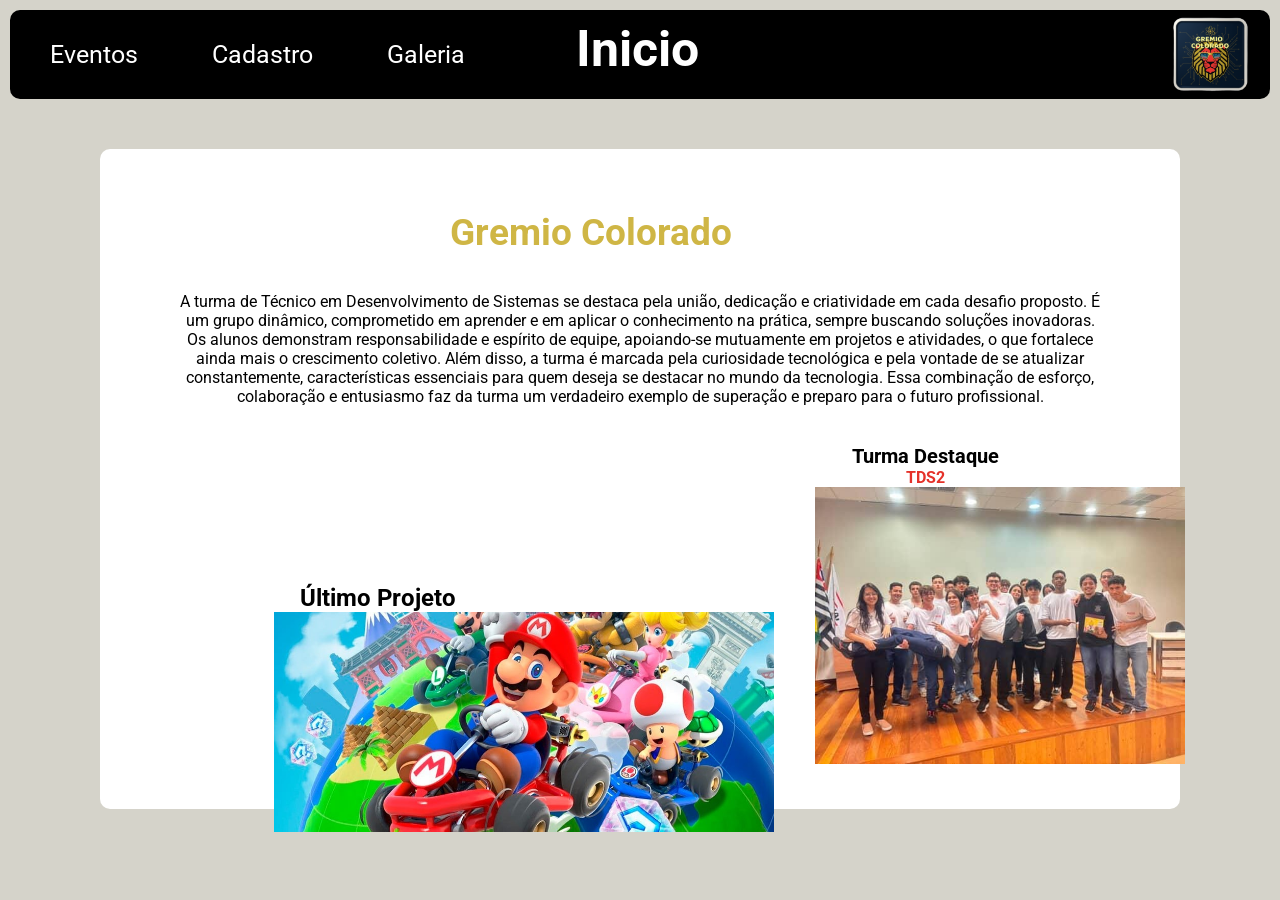
<file: index.html>
<!DOCTYPE html>
<html lang="pt-br">

<head>
    <meta charset="UTF-8">
    <meta name="viewport" content="width=device-width, initial-scale=1.0">
    <title>Grêmio Colorado</title>
    <link rel="stylesheet" href="_css/styleIndex.css">
</head>

<body>


    <ul>
        <li class="agenda"><a href="page_eventos.html">Eventos</a></li>
        <li class="cadastro"><a href="page_cadastros.php">Cadastro</a></li>
        <li class="galeria"><a href="page_galeria.html">Galeria</a></li>
        <li>
            <h1>Inicio</h1>
        </li>
        <img class="img-logo" src="_imagens/logo.png" alt="logo-app">
    </ul>



    <!-- AREA 2 foto e informacoes da turma destaque -->
    <div class="area2">

        <!-- TITULO GREMIO COLORADO -->
        <h2 class="gremio">Gremio Colorado</h2><br><br>

       <!-- PARAGRAFO -->
        <p id="parag">A turma de Técnico em Desenvolvimento de Sistemas se destaca pela união, dedicação e criatividade em cada desafio proposto. É um grupo dinâmico, comprometido em aprender e em aplicar o conhecimento na prática, sempre buscando soluções inovadoras. Os alunos demonstram responsabilidade e espírito de equipe, apoiando-se mutuamente em projetos e atividades, o que fortalece ainda mais o crescimento coletivo. Além disso, a turma é marcada pela curiosidade tecnológica e pela vontade de se atualizar constantemente, características essenciais para quem deseja se destacar no mundo da tecnologia. Essa combinação de esforço, colaboração e entusiasmo faz da turma um verdadeiro exemplo de superação e preparo para o futuro profissional. </p>
          
        <!-- TURMA DESTAQUE -->
        <br><br><h2 id="destaq"> Turma Destaque</h2>
        <h2 id="turma"> TDS2</h2>

        <!-- IMAGEM DA TURMA DESTAQUE -->
        <img src="_imagens/imagem8.jpeg"
            width="370px" class="img">
 

        <!-- AREA 3 PROJETO REFERENCIA-->
        <div class="po">
            <h2 id="ulti">Último Projeto</h2>
            </div>

            <!-- BOTAO PROJETO -->
            <button id="proj"> <a href="jogo.html">Clique Aqui</a></button>
         
         <!-- ULTIMO TRABALHO -->
         <img src="_imagens/495568.jpg"
         width="500px" class="projj">   
        

    </div>
    
</body>

</html>
</file>
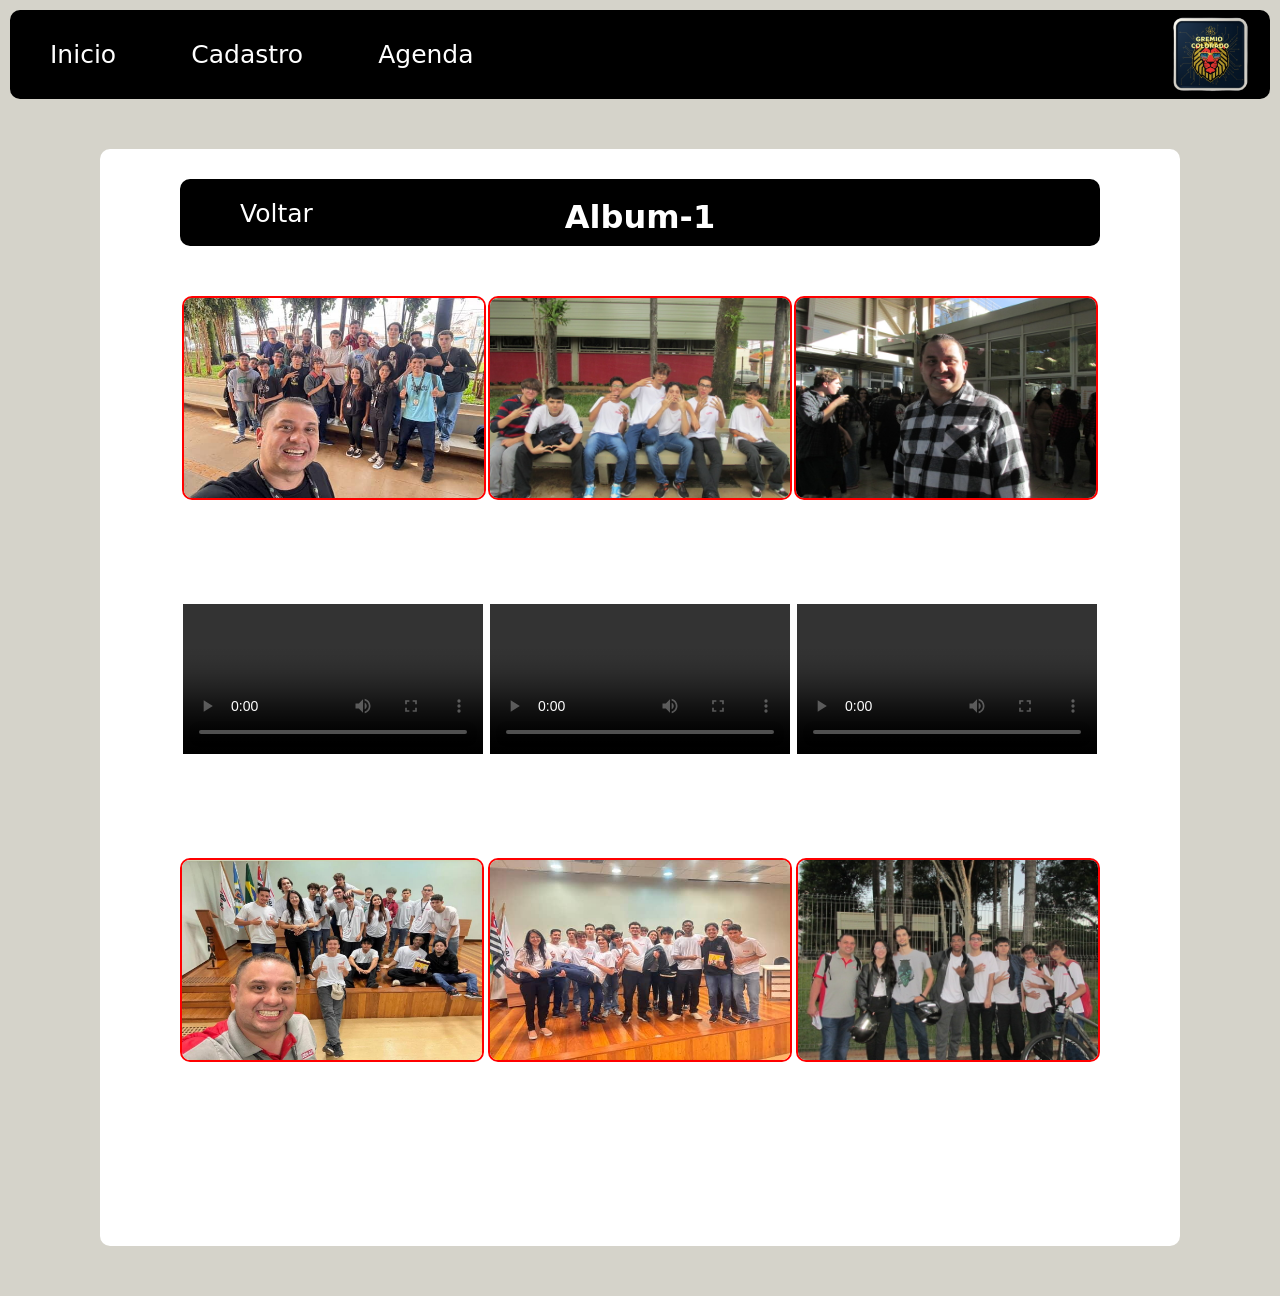
<file: page_album1.html>
<!DOCTYPE html>
<html lang="pt-br">

<head>
    <meta charset="UTF-8">
    <meta name="viewport" content="width=device-width, initial-scale=1.0">
    <link rel="stylesheet" href="_css/style_pageAlbum1.css">
    <title>Álbuns</title>
</head>

<body>
    <ul class="navbar">
        <li class="inicio"><a href="index.html">Inicio</a></li>
        <li class="cadastro"><a href="page_cadastros.php">Cadastro</a></li>
        <li class="agenda"><a href="page_eventos.html">Agenda</a></li>
        <img class="img-logo" src="_imagens/logo.png" alt="logo-app">
    </ul>

    <div class="container">
        <ul class="menu">
            <li><a href="page_galeria.html">Voltar</a></li>
            <h1>Album-1</h1>
        </ul>
        <div class="area-imagens">
            <div class="area-img1">
                <img src="_imagens/imagem1.jpg" alt="imagem1">
            </div>

            <div class="area-img2">
                <img src="_imagens/imagem2.jpg" alt="imagem2">
            </div>

            <div class="area-img3">
                <img src="_imagens/imagem3.jpg" alt="imagem3">
            </div>
        </div>

       <div class="area-videos">
            <div class="area-video1">
                <video width="300" controls="controls">
                    <source src="_media/video1.mp4" type="video/mp4">
                </video>
            </div>

            <div class="area-video2">
                <video width="300" controls="controls">
                    <source src="_media/video2.mp4" type="video/mp4">
                </video>
            </div>

            <div class="area-video3">
                <video width="300" controls="controls">
                    <source src="_media/video3.mp4" type="video/mp4">
                </video>
            </div>
        </div>

        <div class="area-imagens3">
            <div class="area-img1">
                <img src="_imagens/imagem7.jpeg" alt="imagem1">
            </div>

            <div class="area-img2">
                <img src="_imagens/imagem8.jpeg" alt="imagem2">
            </div>

            <div class="area-img3">
                <img src="_imagens/imagem9.jpeg" alt="imagem3">
            </div>
        </div>
    </div>
</body>

</html>
</file>
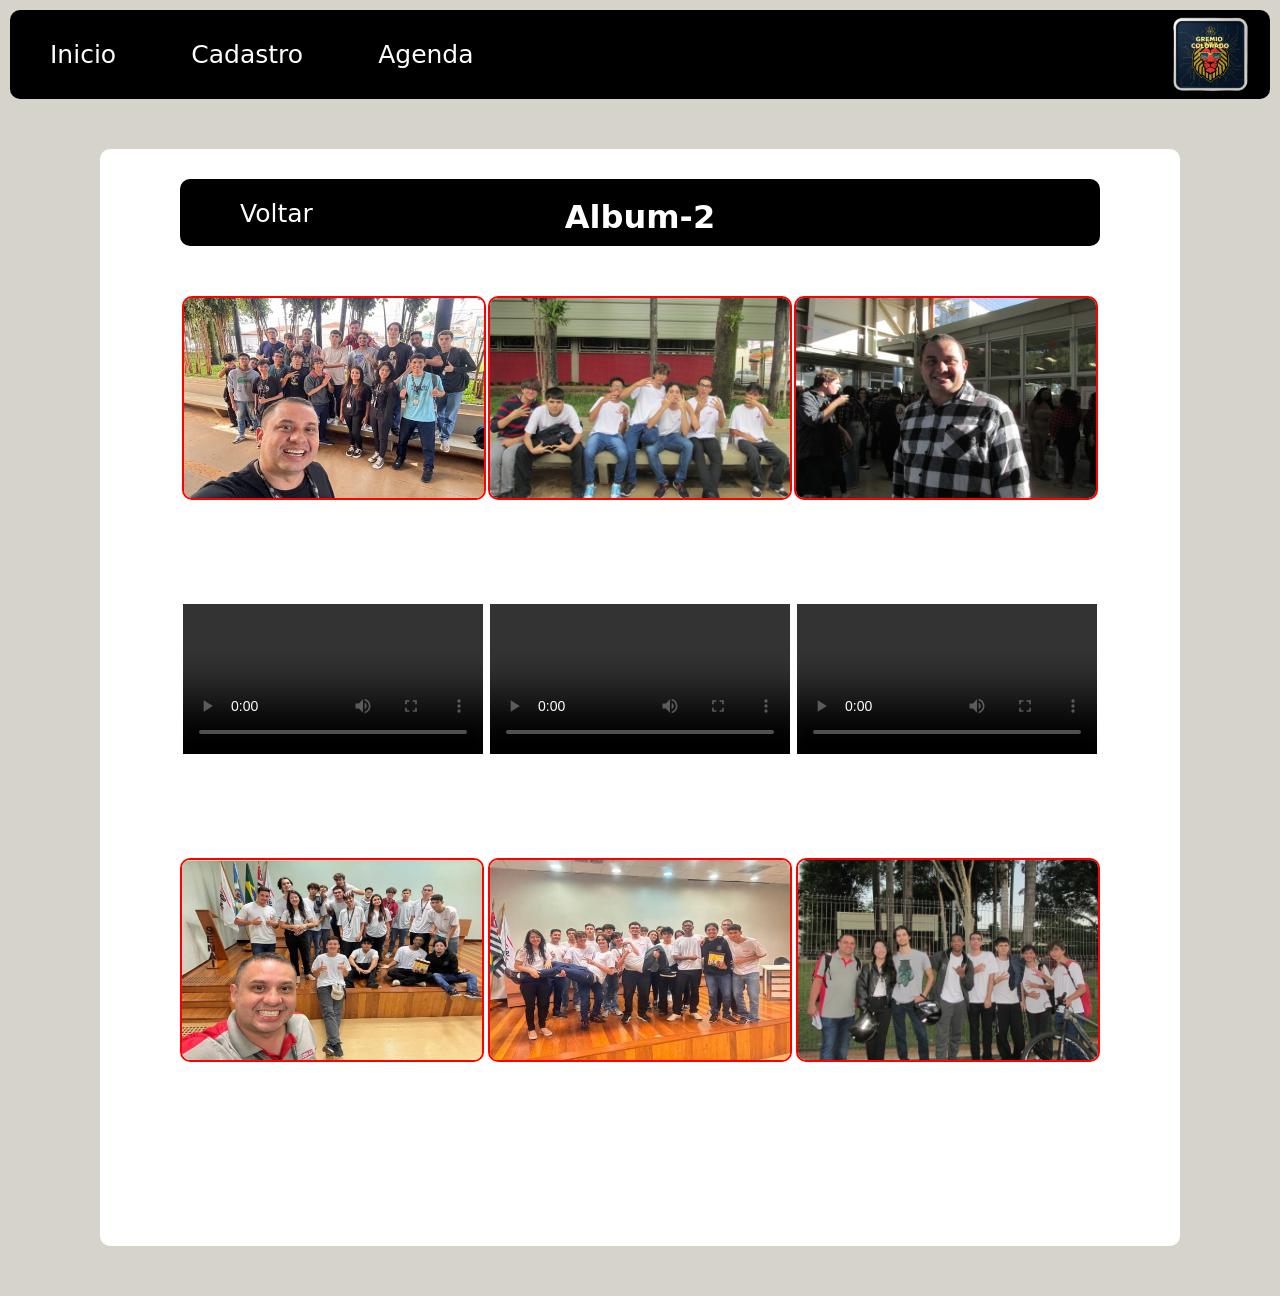
<file: page_album2.html>
<!DOCTYPE html>
<html lang="pt-br">

<head>
    <meta charset="UTF-8">
    <meta name="viewport" content="width=device-width, initial-scale=1.0">
    <link rel="stylesheet" href="_css/style_pageAlbum2.css">
    <title>Álbuns</title>
</head>

<body>
    <ul class="navbar">
        <li class="inicio"><a href="index.html">Inicio</a></li>
        <li class="cadastro"><a href="page_cadastros.php">Cadastro</a></li>
        <li class="agenda"><a href="page_eventos.html">Agenda</a></li>
        <img class="img-logo" src="_imagens/logo.png" alt="logo-app">
    </ul>

    <div class="container">
        <ul class="menu">
            <li><a href="page_galeria.html">Voltar</a></li>
            <h1>Album-2</h1>
        </ul>
        <div class="area-imagens">
            <div class="area-img1">
                <img src="_imagens/imagem1.jpg" alt="imagem1">
            </div>

            <div class="area-img2">
                <img src="_imagens/imagem2.jpg" alt="imagem2">
            </div>

            <div class="area-img3">
                <img src="_imagens/imagem3.jpg" alt="imagem3">
            </div>
        </div>

        <div class="area-videos">
            <div class="area-video1">
                <video width="300" controls="controls">
                    <source src="_media/video1.mp4" type="video/mp4">
                </video>
            </div>

            <div class="area-video2">
                <video width="300" controls="controls">
                    <source src="_media/video2.mp4" type="video/mp4">
                </video>
            </div>

            <div class="area-video3">
                <video width="300" controls="controls">
                    <source src="_media/video3.mp4" type="video/mp4">
                </video>
            </div>
        </div>

        <div class="area-imagens3">
            <div class="area-img1">
                <img src="_imagens/imagem7.jpeg" alt="imagem1">
            </div>

            <div class="area-img2">
                <img src="_imagens/imagem8.jpeg" alt="imagem2">
            </div>

            <div class="area-img3">
                <img src="_imagens/imagem9.jpeg" alt="imagem3">
            </div>
        </div>
    </div>
</body>

</html>
</file>
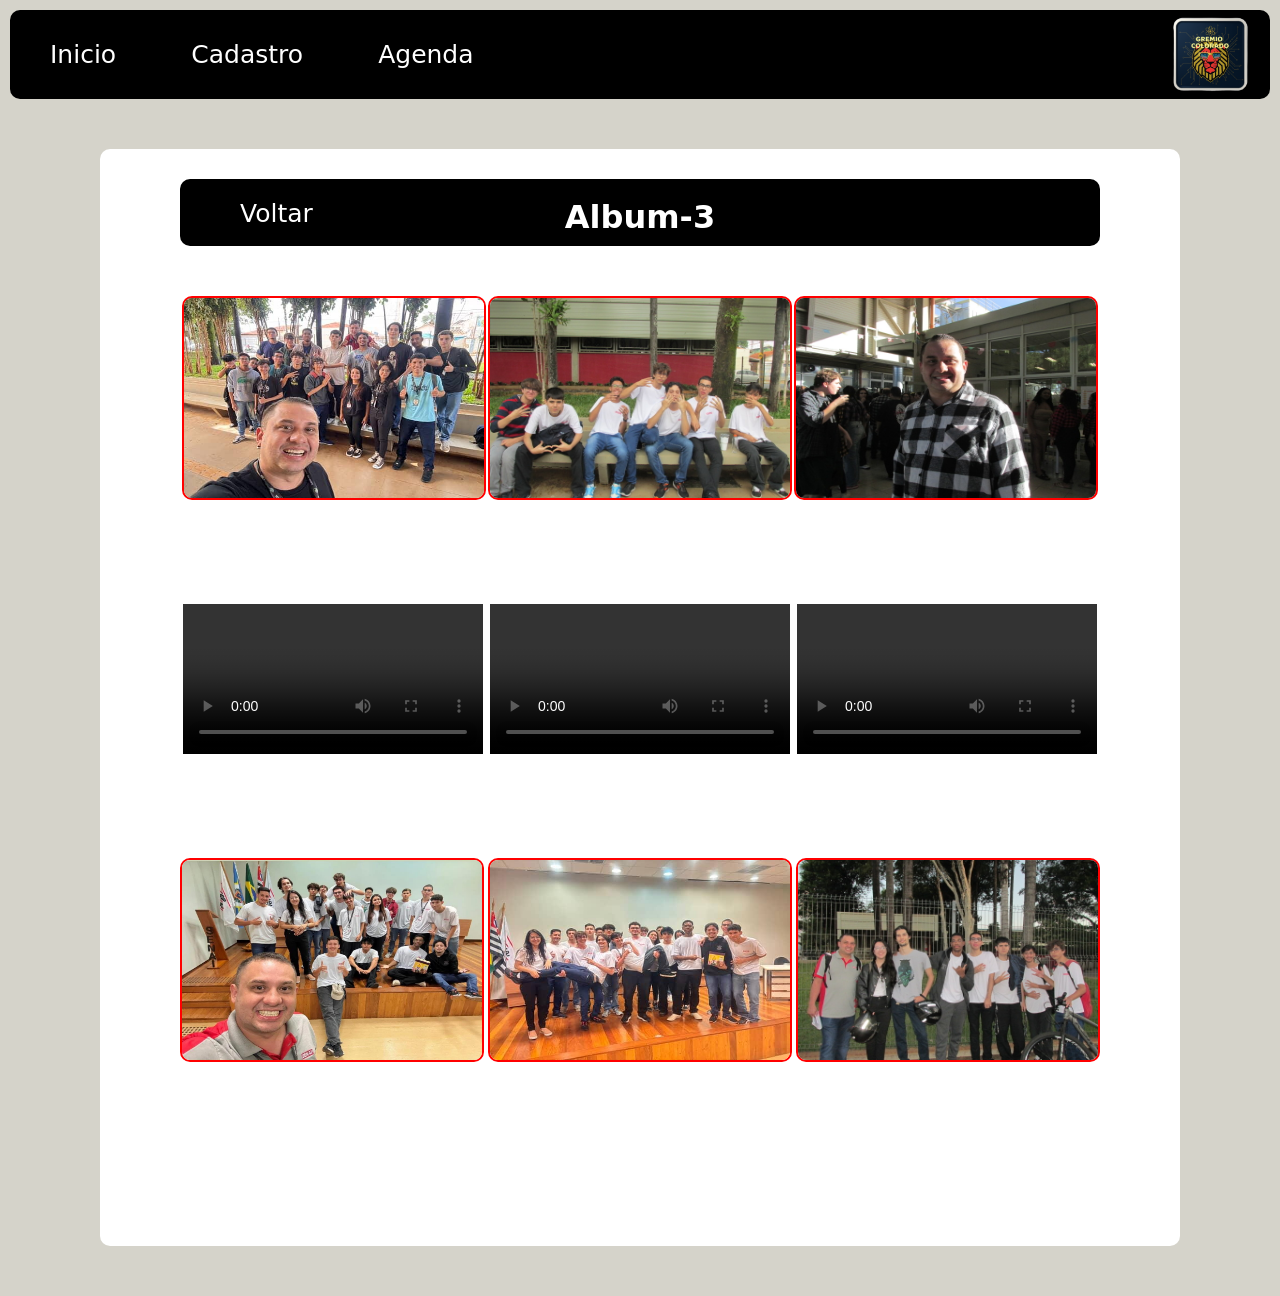
<file: page_album3.html>
<!DOCTYPE html>
<html lang="pt-br">

<head>
    <meta charset="UTF-8">
    <meta name="viewport" content="width=device-width, initial-scale=1.0">
    <link rel="stylesheet" href="_css/style_pageAlbum3.css">
    <title>Álbuns</title>
</head>

<body>
    <ul class="navbar">
        <li class="inicio"><a href="index.html">Inicio</a></li>
        <li class="cadastro"><a href="page_cadastros.php">Cadastro</a></li>
        <li class="agenda"><a href="page_eventos.html">Agenda</a></li>
        <img class="img-logo" src="_imagens/logo.png" alt="logo-app">
    </ul>

    <div class="container">
        <ul class="menu">
            <li><a href="page_galeria.html">Voltar</a></li>
            <h1>Album-3</h1>
        </ul>
        <div class="area-imagens">
            <div class="area-img1">
                <img src="_imagens/imagem1.jpg" alt="imagem1">
            </div>

            <div class="area-img2">
                <img src="_imagens/imagem2.jpg" alt="imagem2">
            </div>

            <div class="area-img3">
                <img src="_imagens/imagem3.jpg" alt="imagem3">
            </div>
        </div>

        <div class="area-videos">
            <div class="area-video1">
                <video width="300" controls="controls">
                    <source src="_media/video1.mp4" type="video/mp4">
                </video>
            </div>

            <div class="area-video2">
                <video width="300" controls="controls">
                    <source src="_media/video2.mp4" type="video/mp4">
                </video>
            </div>

            <div class="area-video3">
                <video width="300" controls="controls">
                    <source src="_media/video3.mp4" type="video/mp4">
                </video>
            </div>
        </div>

        <div class="area-imagens3">
            <div class="area-img1">
                <img src="_imagens/imagem7.jpeg" alt="imagem1">
            </div>

            <div class="area-img2">
                <img src="_imagens/imagem8.jpeg" alt="imagem2">
            </div>

            <div class="area-img3">
                <img src="_imagens/imagem9.jpeg" alt="imagem3">
            </div>
        </div>
    </div>
</body>

</html>
</file>
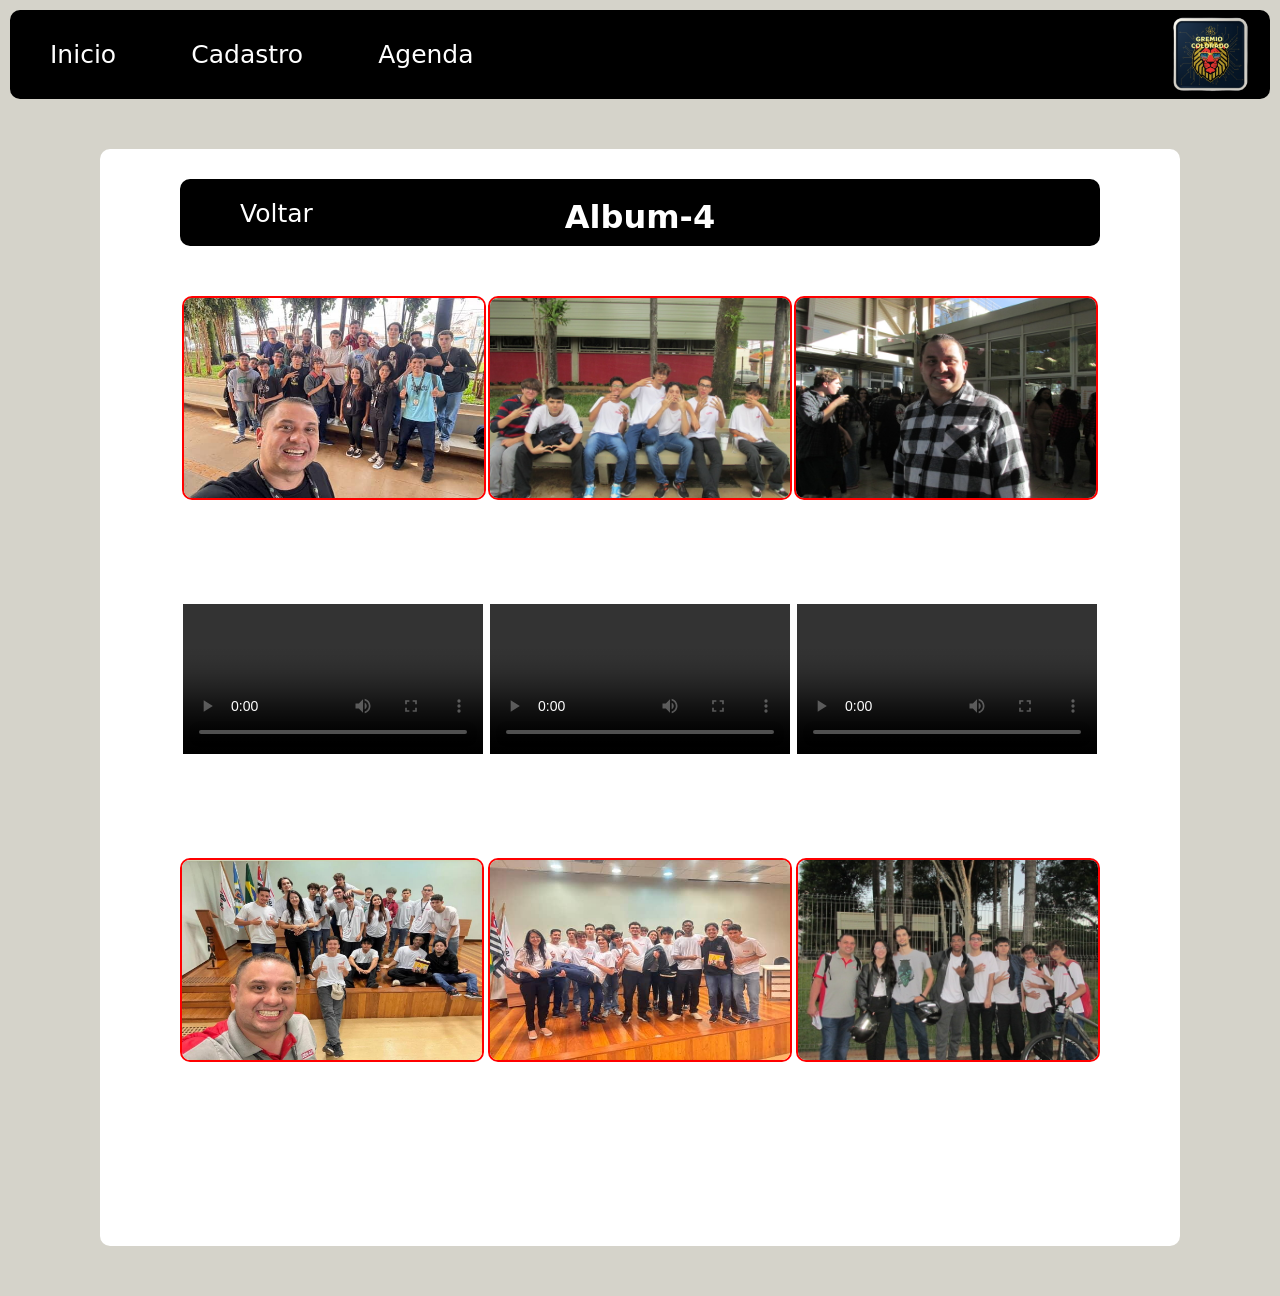
<file: page_album4.html>
<!DOCTYPE html>
<html lang="pt-br">

<head>
    <meta charset="UTF-8">
    <meta name="viewport" content="width=device-width, initial-scale=1.0">
    <link rel="stylesheet" href="_css/style_pageAlbum4.css">
    <title>Álbuns</title>
</head>

<body>
    <ul class="navbar">
        <li class="inicio"><a href="index.html">Inicio</a></li>
        <li class="cadastro"><a href="page_cadastros.php">Cadastro</a></li>
        <li class="agenda"><a href="page_eventos.html">Agenda</a></li>
        <img class="img-logo" src="_imagens/logo.png" alt="logo-app">
    </ul>

    <div class="container">
        <ul class="menu">
            <li><a href="page_galeria.html">Voltar</a></li>
            <h1>Album-4</h1>
        </ul>
        <div class="area-imagens">
            <div class="area-img1">
                <img src="_imagens/imagem1.jpg" alt="imagem1">
            </div>

            <div class="area-img2">
                <img src="_imagens/imagem2.jpg" alt="imagem2">
            </div>

            <div class="area-img3">
                <img src="_imagens/imagem3.jpg" alt="imagem3">
            </div>
        </div>

        <div class="area-videos">
            <div class="area-video1">
                <video width="300" controls="controls">
                    <source src="_media/video1.mp4" type="video/mp4">
                </video>
            </div>

            <div class="area-video2">
                <video width="300" controls="controls">
                    <source src="_media/video2.mp4" type="video/mp4">
                </video>
            </div>

            <div class="area-video3">
                <video width="300" controls="controls">
                    <source src="_media/video3.mp4" type="video/mp4">
                </video>
            </div>
        </div>

        <div class="area-imagens3">
            <div class="area-img1">
                <img src="_imagens/imagem7.jpeg" alt="imagem1">
            </div>

            <div class="area-img2">
                <img src="_imagens/imagem8.jpeg" alt="imagem2">
            </div>

            <div class="area-img3">
                <img src="_imagens/imagem9.jpeg" alt="imagem3">
            </div>
        </div>
    </div>
</body>

</html>
</file>
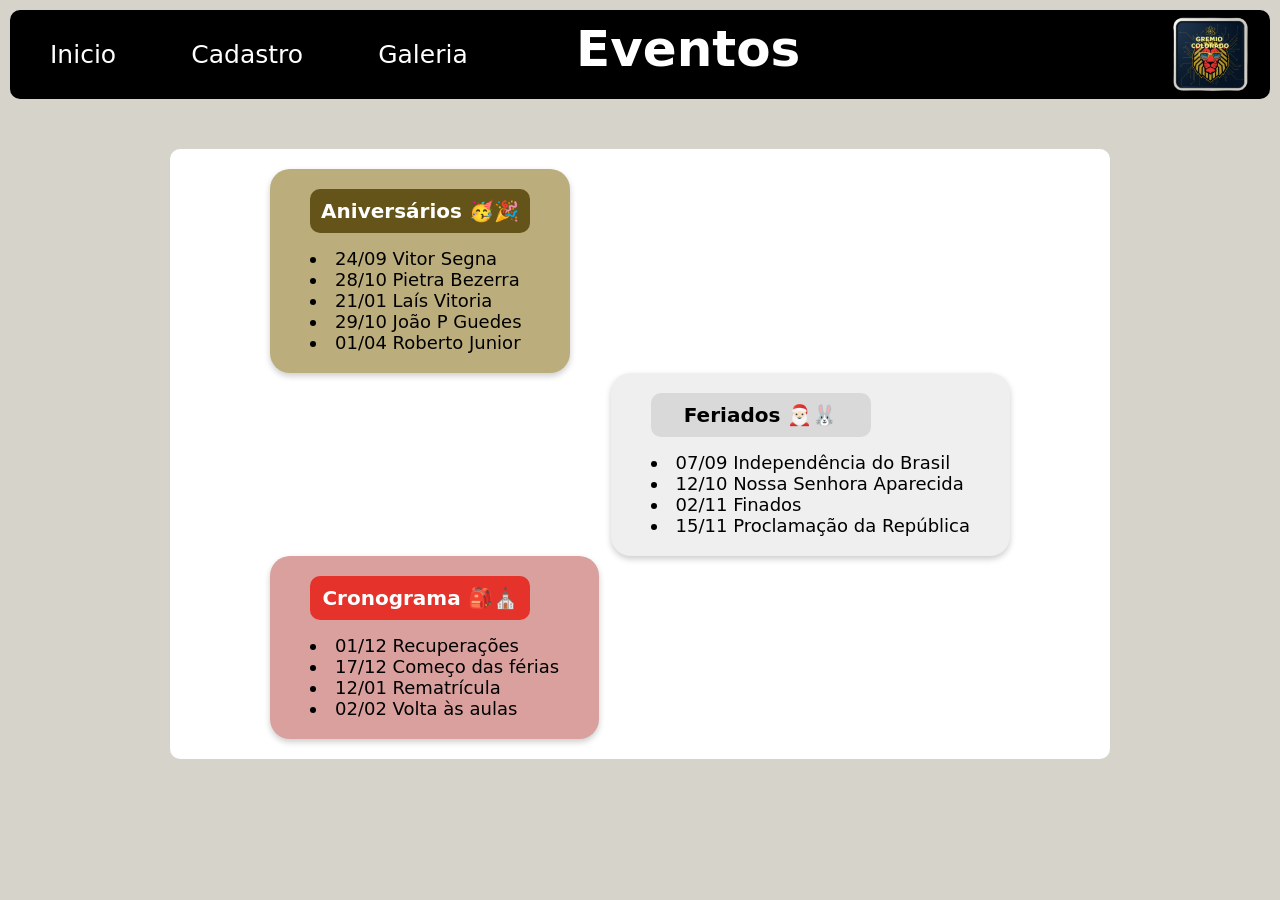
<file: page_eventos.html>
<!DOCTYPE html>
<html lang="pt-br">

<head>
  <meta charset="UTF-8">
  <meta name="viewport" content="width=device-width, initial-scale=1.0">
  <link rel="stylesheet" href="_css/style_pageEventos.css">
  <title>Agenda</title>
</head>

<body>
  <ul>
    <li class="inicio"><a href="index.html">Inicio</a></li>
    <li class="cadastro"><a href="page_cadastros.php">Cadastro</a></li>
    <li class="agenda"><a href="page_galeria.html">Galeria</a></li>
    <img class="img-logo" src="_imagens/logo.png" alt="logo-app">
  </ul>

  <h1 class="eventos">Eventos</h1>

  <div class="cards">
    <!-- Card 1 -->
    <div class="card aniversariantes">
      <button type="button" id="niver">Aniversários 🥳🎉</button>
      <li>24/09 Vitor Segna</li>
      <li>28/10 Pietra Bezerra</li>
      <li>21/01 Laís Vitoria</li>
      <li>29/10 João P Guedes</li>
      <li>01/04 Roberto Junior</li>
    </div>

    <!-- Card 2 -->
    <div class="card feriados">
      <button type="button" id="feri">Feriados 🎅🏻🐰</button>
      <li>07/09 Independência do Brasil</li>
      <li>12/10 Nossa Senhora Aparecida</li>
      <li>02/11 Finados</li>
      <li>15/11 Proclamação da República</li>
    </div>

    <!-- Card 3 -->
    <div class="card cronograma">
      <button type="button" id="crono">Cronograma 🎒⛪</button>
      <li>01/12 Recuperações</li>
      <li>17/12 Começo das férias</li>
      <li>12/01 Rematrícula</li>
      <li>02/02 Volta às aulas</li>
    </div>
  </div>
</body>

</html>
</file>
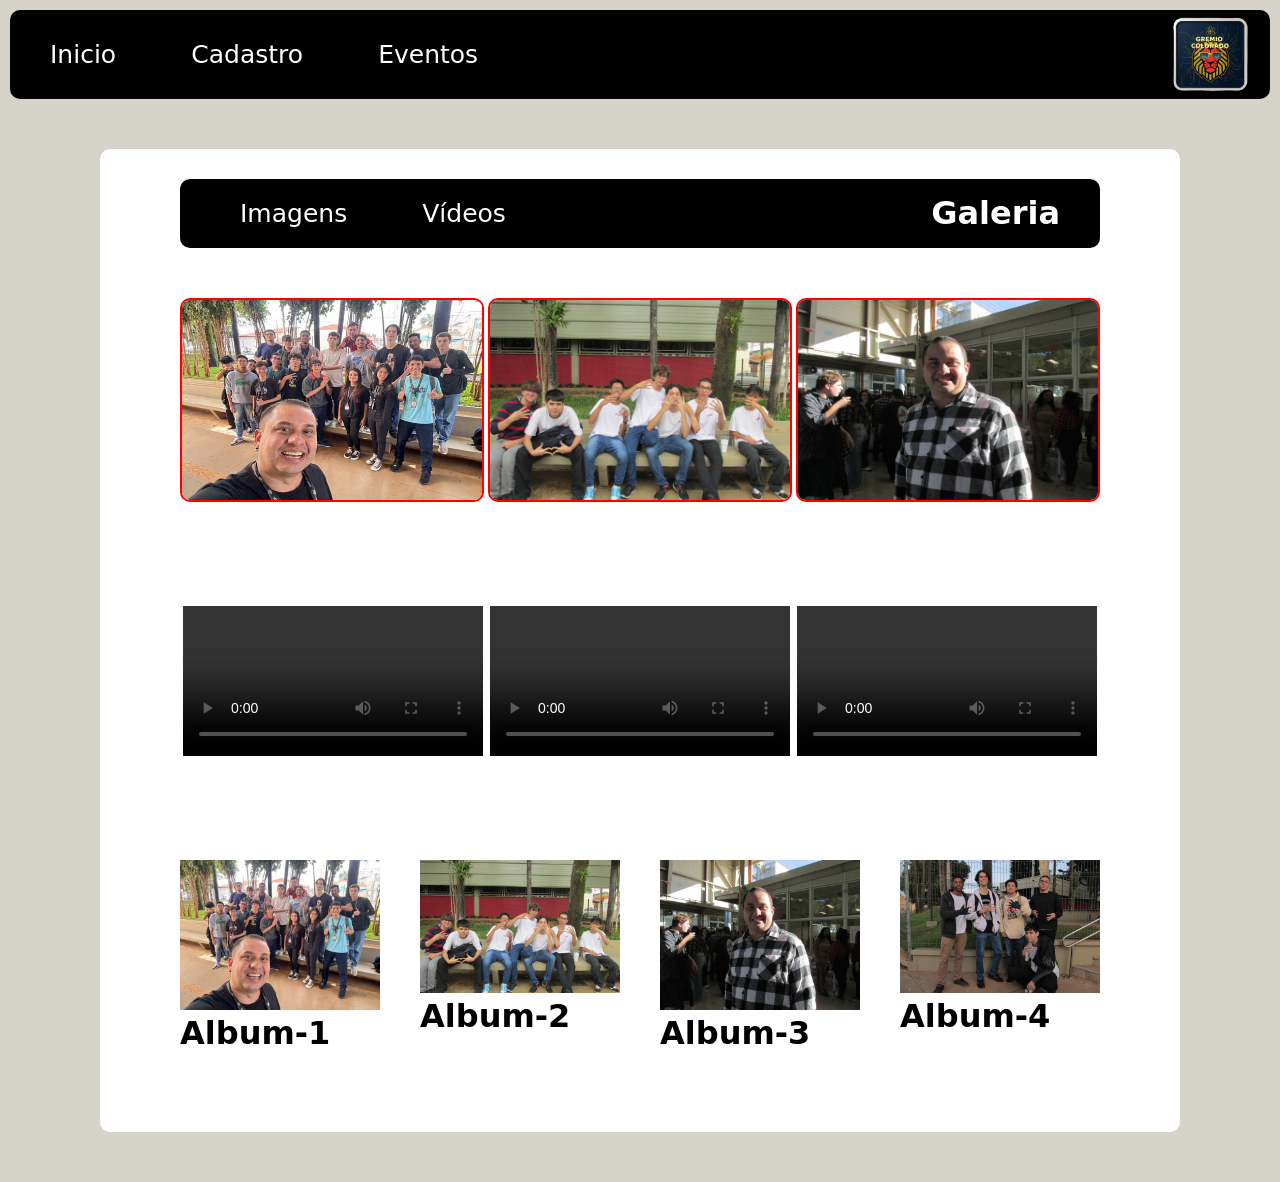
<file: page_galeria.html>
<!DOCTYPE html>
<html lang="pt-br">

<head>
    <meta charset="UTF-8">
    <meta name="viewport" content="width=device-width, initial-scale=1.0">
    <link rel="stylesheet" href="_css/style_pageGaleria.css">
    <title>Galeria</title>
</head>

<body>
    <ul class="navbar">
        <li class="inicio"><a href="index.html">Inicio</a></li>
        <li class="cadastro"><a href="page_cadastros.php">Cadastro</a></li>
        <li class="agenda"><a href="page_eventos.html">Eventos</a></li>
        <img class="img-logo" src="_imagens/logo.png" alt="logo-app">
    </ul>

    <div class="container">
        <ul class="menu">
            <li><a href="page_img.html">Imagens</a></li>
            <li><a href="page_video.html">Vídeos</a></li>
            <h1>Galeria</h1>
        </ul>
        <div class="area-imagens">
            <div class="area-img1">
                <img src="_imagens/imagem1.jpg" alt="imagem1">
            </div>

            <div class="area-img2">
                <img src="_imagens/imagem2.jpg" alt="imagem2">
            </div>

            <div class="area-img3">
                <img src="_imagens/imagem3.jpg" alt="imagem3">
            </div>
        </div>

        <div class="area-videos">
            <div class="area-video1">
                <video width="300" controls="controls">
                    <source src="_media/video1.mp4" type="video/mp4">
                </video>
            </div>

            <div class="area-video2">
                <video width="300" controls="controls">
                    <source src="_media/video2.mp4" type="video/mp4">
                </video>
            </div>

            <div class="area-video3">
                <video width="300" controls="controls">
                    <source src="_media/video3.mp4" type="video/mp4">
                </video>
            </div>
        </div>

        <div class="area-albuns">
            <div class="area-albun1">
                <button>
                    <a href="page_album1.html"><img src="_imagens/imagem1.jpg"></a>
                </button>
                <h1>Album-1</h1>
            </div>

            <div class="area-albun2">
                <button>
                    <a href="page_album2.html"><img src="_imagens/imagem2.jpg"></a>
                </button>
                <h1>Album-2</h1>
            </div>

            <div class="area-albun3">
                <button>
                    <a href="page_album3.html"><img src="_imagens/imagem3.jpg"></a>
                </button>
                <h1>Album-3</h1>
            </div>

            <div class="area-albun3">
                <button>
                    <a href="page_album4.html"><img src="_imagens/imagem4.jpeg"></a>
                </button>
                <h1>Album-4</h1>
            </div>
        </div>

    </div>
</body>

</html>
</file>
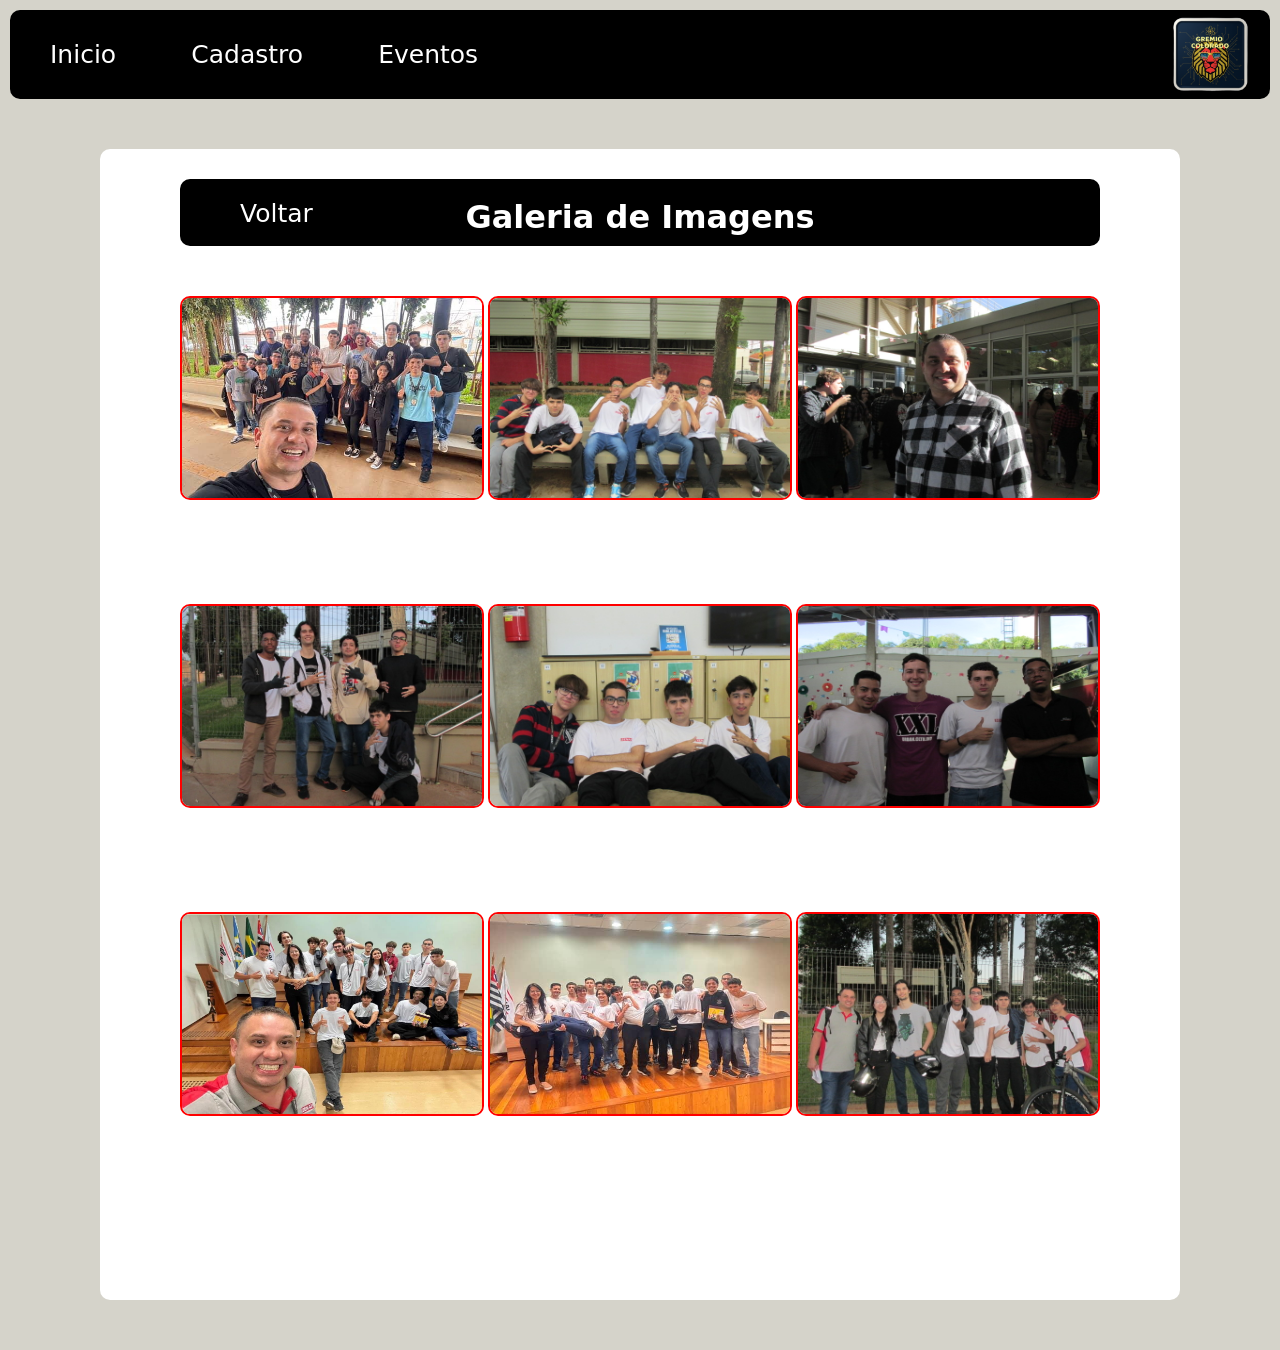
<file: page_img.html>
<!DOCTYPE html>
<html lang="pt-br">

<head>
    <meta charset="UTF-8">
    <meta name="viewport" content="width=device-width, initial-scale=1.0">
    <link rel="stylesheet" href="_css/style_pageImg.css">
    <title>Galeria - Imagens</title>
</head>

<body>
    <ul class="navbar">
        <li class="inicio"><a href="index.html">Inicio</a></li>
        <li class="cadastro"><a href="page_cadastros.php">Cadastro</a></li>
        <li class="agenda"><a href="page_eventos.html">Eventos</a></li>
        <img class="img-logo" src="_imagens/logo.png" alt="logo-app">
    </ul>

    <div class="container">
        <ul class="menu">
            <li><a href="page_galeria.html">Voltar</a></li>
            <h1>Galeria de Imagens</h1>
        </ul>
        <div class="area-imagens">
            <div class="area-img1">
                <img src="_imagens/imagem1.jpg" alt="imagem1">
            </div>

            <div class="area-img2">
                <img src="_imagens/imagem2.jpg" alt="imagem2">
            </div>

            <div class="area-img3">
                <img src="_imagens/imagem3.jpg" alt="imagem3">
            </div>
        </div>

        <div class="area-imagens2">
            <div class="area-img1">
                <img src="_imagens/imagem4.jpeg" alt="imagem1">
            </div>

            <div class="area-img2">
                <img src="_imagens/imagem5.jpeg" alt="imagem2">
            </div>

            <div class="area-img3">
                <img src="_imagens/imagem6.jpeg" alt="imagem3">
            </div>
        </div>

        <div class="area-imagens3">
            <div class="area-img1">
                <img src="_imagens/imagem7.jpeg" alt="imagem1">
            </div>

            <div class="area-img2">
                <img src="_imagens/imagem8.jpeg" alt="imagem2">
            </div>

            <div class="area-img3">
                <img src="_imagens/imagem9.jpeg" alt="imagem3">
            </div>
        </div>
    </div>
</body>

</html>
</file>
<file: _css/styleIndex.css>
@import url('https://fonts.googleapis.com/css2?family=Roboto:ital,wght@0,100..900;1,100..900&display=swap');

* {
    font-family: 'Roboto';
    padding: 0;
    margin: 0;
}

/* cor de fundo */
body{
    background-color: #d5d3ca;
}

/* LOGO GREMIO fonte familia, negrito, tamanho fonte, cor, texto alinhado, margin */
.gremio{
    font-family: 'Roboto';
    font-weight: bold;
    font-size: 37px;
    color: #cfb645;
    text-align: right; 
    margin-right: 40%;
    margin-top: -2%;
}


h1 {
    color: white;
    position: absolute;
    left: 45%;
    top: 20px;
    font-size: 50px;
}

ul {
    list-style-type: none;
    padding: 20px;
    margin: 10px;
    overflow: hidden;
    background-color: black;
    border-radius: 10px;
}

ul li {
    display: inline-block;
    margin-right: 30px;
}

ul li a {
    display: block;
    color: white;
    background-color: black;
    text-align: center;
    padding: 10px 20px;
    text-decoration: none;
    font-size: 25px;
    transition: background-color 0.5s ease;
    border-radius: 5px;
}

.agenda a:hover {
    background-color: #E5322A;
    color: black;
    border-radius: 5px;
}

.cadastro a:hover {
    background-color: #D5D3CA;
    color: black;
    border-radius: 5px;
}

.galeria a:hover {
    background-color: #CFB645;
    color: black;
    border-radius: 5px;
}

.img-logo {
    width: 80px;
    position: absolute;
    top: 17px;
    right: 30px;
}

/* /ESPAÇO BRANCO cor, tamanho borda, tamanho espaço/ */
.area2{
    background-color: white;
    margin: 50px 100px;
    padding: 5rem;
    border-radius: 10px;
    height: 500px;

}

/*TURMA DESTAQUE cor, texto centro, tamanho fonte */
#destaq{
    color: black;
    text-align: center;
    font-size: 20px;
    margin-left: 62%;
}

/* /TDS2 cor, texto centro, tamanho fonte/ */
#turma{
    color: #e5322a;
    text-align: center;
    font-size: 16px;
    margin-left: 62%;
}

/* /PARAGRAFO centralizado/ */
#parag{
    text-align: center;
}

/* /BOTAO MARIO cor de fundo, cor fonte, borda, tamanho, largura, margin/ */
#proj {
    background-color: #cfb645;
    color: white;
    border-radius: 15px;
    font-size: 20px;
    width: 10%;
    margin-right: 18.8%;
    margin-left: 20%;
}

button a {
    text-decoration: none;
    color: white;
}


/* /DIV BOTAO E PROJETO alinhado esquerda, topo/ */
.po{
    text-align: right;
    margin-top: -5.5%;

}

/* /ULTIMO PROJETO defini para direita/ */
#ulti{
    margin-right: 70%;
    margin-top: -20%;

}

/*IMAGEM */
.img{
    margin-left: 69%;
}

/* PROJETO */
.projj{
    margin-right: -25%;
    margin-left: -39%;
    margin-bottom: -15%;
}
</file>
<file: _css/style_pageAlbum1.css>
* {
    font-family: system-ui, -apple-system, BlinkMacSystemFont, 'Segoe UI', Roboto, Oxygen, Ubuntu, Cantarell, 'Open Sans', 'Helvetica Neue', sans-serif;
    padding: 0;
    margin: 0;
}

body {
    background-color: #D5D3CA;
}

.navbar li h1 {
    color: white;
    position: absolute;
    left: 45%;
    top: 20px;
    font-size: 50px;
}

.navbar {
    list-style-type: none;
    padding: 20px;
    margin: 10px;
    overflow: hidden;
    background-color: black;
    border-radius: 10px;
}

.navbar li {
    display: inline-block;
    margin-right: 30px;
}

.navbar li a {
    display: block;
    color: white;
    background-color: black;
    text-align: center;
    padding: 10px 20px;
    text-decoration: none;
    font-size: 25px;
    display: flex;
    justify-content: space-between;
}

.inicio a:hover {
    background-color: #E5322A;
    color: black;
    border-radius: 5px;
}

.cadastro a:hover {
    background-color: #D5D3CA;
    color: black;
    border-radius: 5px;
}

.agenda a:hover {
    background-color: #CFB645;
    color: black;
    border-radius: 5px;
}

.evento a:hover {
    background-color: #645419;
    color: black;
    border-radius: 5px;
}

.img-logo {
    width: 80px;
    position: absolute;
    top: 17px;
    right: 30px;
}

.container {
    background-color: white;
    padding: 80px;
    margin: 50px 100px;
    border-radius: 10px;
}

.area-imagens {
    display: flex;
    justify-content: space-evenly;
    margin: 100px 0;
}

.area-imagens img {
    width: 300px;
    height: 200px;
    border-radius: 10px;
    border: solid 2px red;
}

.area-videos {
    display: flex;
    justify-content: space-around;
    margin: 100px 0;
}

.area-imagens3 {
    display: flex;
    justify-content: space-between;
    margin: 100px 0;
}

.area-imagens3 img {
    width: 300px;
    height: 200px;
    border-radius: 10px;
    border: solid 2px red;
}

.menu{
    margin: -50px 0;
    background-color: black;
    border-radius: 10px;
    padding: 10px;
}

.menu li {
    display: inline-block;
    margin-left: 30px;
}

.menu li a {
    display: block;
    color: white;
    background-color: black;
    text-align: center;
    padding: 10px 20px;
    text-decoration: none;
    font-size: 25px;
}

.menu li a:hover {
    background-color: #E5322A;
    color: black;
    border-radius: 5px;
    cursor: pointer;
}

.menu h1 {
    color: white;
    display: flex;
    justify-content: center;
    margin-top: -40px;
}
</file>
<file: _css/style_pageAlbum2.css>
* {
    font-family: system-ui, -apple-system, BlinkMacSystemFont, 'Segoe UI', Roboto, Oxygen, Ubuntu, Cantarell, 'Open Sans', 'Helvetica Neue', sans-serif;
    padding: 0;
    margin: 0;
}

body {
    background-color: #D5D3CA;
}

.navbar li h1 {
    color: white;
    position: absolute;
    left: 45%;
    top: 20px;
    font-size: 50px;
}

.navbar {
    list-style-type: none;
    padding: 20px;
    margin: 10px;
    overflow: hidden;
    background-color: black;
    border-radius: 10px;
}

.navbar li {
    display: inline-block;
    margin-right: 30px;
}

.navbar li a {
    display: block;
    color: white;
    background-color: black;
    text-align: center;
    padding: 10px 20px;
    text-decoration: none;
    font-size: 25px;
    display: flex;
    justify-content: space-between;
}

.inicio a:hover {
    background-color: #E5322A;
    color: black;
    border-radius: 5px;
}

.cadastro a:hover {
    background-color: #D5D3CA;
    color: black;
    border-radius: 5px;
}

.agenda a:hover {
    background-color: #CFB645;
    color: black;
    border-radius: 5px;
}

.evento a:hover {
    background-color: #645419;
    color: black;
    border-radius: 5px;
}

.img-logo {
    width: 80px;
    position: absolute;
    top: 17px;
    right: 30px;
}

.container {
    background-color: white;
    padding: 80px;
    margin: 50px 100px;
    border-radius: 10px;
}

.area-imagens {
    display: flex;
    justify-content: space-evenly;
    margin: 100px 0;
}

.area-imagens img {
    width: 300px;
    height: 200px;
    border-radius: 10px;
    border: solid 2px red;
}

.area-videos {
    display: flex;
    justify-content: space-around;
    margin: 100px 0;
}

.area-imagens3 {
    display: flex;
    justify-content: space-between;
    margin: 100px 0;
}

.area-imagens3 img {
    width: 300px;
    height: 200px;
    border-radius: 10px;
    border: solid 2px red;
}

.menu{
    margin: -50px 0;
    background-color: black;
    border-radius: 10px;
    padding: 10px;
}

.menu li {
    display: inline-block;
    margin-left: 30px;
}

.menu li a {
    display: block;
    color: white;
    background-color: black;
    text-align: center;
    padding: 10px 20px;
    text-decoration: none;
    font-size: 25px;
}

.menu li a:hover {
    background-color: #E5322A;
    color: black;
    border-radius: 5px;
    cursor: pointer;
}

.menu h1 {
    color: white;
    display: flex;
    justify-content: center;
    margin-top: -40px;
}
</file>
<file: _css/style_pageAlbum3.css>
* {
    font-family: system-ui, -apple-system, BlinkMacSystemFont, 'Segoe UI', Roboto, Oxygen, Ubuntu, Cantarell, 'Open Sans', 'Helvetica Neue', sans-serif;
    padding: 0;
    margin: 0;
}

body {
    background-color: #D5D3CA;
}

.navbar li h1 {
    color: white;
    position: absolute;
    left: 45%;
    top: 20px;
    font-size: 50px;
}

.navbar {
    list-style-type: none;
    padding: 20px;
    margin: 10px;
    overflow: hidden;
    background-color: black;
    border-radius: 10px;
}

.navbar li {
    display: inline-block;
    margin-right: 30px;
}

.navbar li a {
    display: block;
    color: white;
    background-color: black;
    text-align: center;
    padding: 10px 20px;
    text-decoration: none;
    font-size: 25px;
    display: flex;
    justify-content: space-between;
}

.inicio a:hover {
    background-color: #E5322A;
    color: black;
    border-radius: 5px;
}

.cadastro a:hover {
    background-color: #D5D3CA;
    color: black;
    border-radius: 5px;
}

.agenda a:hover {
    background-color: #CFB645;
    color: black;
    border-radius: 5px;
}

.evento a:hover {
    background-color: #645419;
    color: black;
    border-radius: 5px;
}

.img-logo {
    width: 80px;
    position: absolute;
    top: 17px;
    right: 30px;
}

.container {
    background-color: white;
    padding: 80px;
    margin: 50px 100px;
    border-radius: 10px;
}

.area-imagens {
    display: flex;
    justify-content: space-evenly;
    margin: 100px 0;
}

.area-imagens img {
    width: 300px;
    height: 200px;
    border-radius: 10px;
    border: solid 2px red;
}

.area-videos {
    display: flex;
    justify-content: space-around;
    margin: 100px 0;
}

.area-imagens3 {
    display: flex;
    justify-content: space-between;
    margin: 100px 0;
}

.area-imagens3 img {
    width: 300px;
    height: 200px;
    border-radius: 10px;
    border: solid 2px red;
}

.menu{
    margin: -50px 0;
    background-color: black;
    border-radius: 10px;
    padding: 10px;
}

.menu li {
    display: inline-block;
    margin-left: 30px;
}

.menu li a {
    display: block;
    color: white;
    background-color: black;
    text-align: center;
    padding: 10px 20px;
    text-decoration: none;
    font-size: 25px;
}

.menu li a:hover {
    background-color: #E5322A;
    color: black;
    border-radius: 5px;
    cursor: pointer;
}

.menu h1 {
    color: white;
    display: flex;
    justify-content: center;
    margin-top: -40px;
}
</file>
<file: _css/style_pageAlbum4.css>
* {
    font-family: system-ui, -apple-system, BlinkMacSystemFont, 'Segoe UI', Roboto, Oxygen, Ubuntu, Cantarell, 'Open Sans', 'Helvetica Neue', sans-serif;
    padding: 0;
    margin: 0;
}

body {
    background-color: #D5D3CA;
}

.navbar li h1 {
    color: white;
    position: absolute;
    left: 45%;
    top: 20px;
    font-size: 50px;
}

.navbar {
    list-style-type: none;
    padding: 20px;
    margin: 10px;
    overflow: hidden;
    background-color: black;
    border-radius: 10px;
}

.navbar li {
    display: inline-block;
    margin-right: 30px;
}

.navbar li a {
    display: block;
    color: white;
    background-color: black;
    text-align: center;
    padding: 10px 20px;
    text-decoration: none;
    font-size: 25px;
    display: flex;
    justify-content: space-between;
}

.inicio a:hover {
    background-color: #E5322A;
    color: black;
    border-radius: 5px;
}

.cadastro a:hover {
    background-color: #D5D3CA;
    color: black;
    border-radius: 5px;
}

.agenda a:hover {
    background-color: #CFB645;
    color: black;
    border-radius: 5px;
}

.evento a:hover {
    background-color: #645419;
    color: black;
    border-radius: 5px;
}

.img-logo {
    width: 80px;
    position: absolute;
    top: 17px;
    right: 30px;
}

.container {
    background-color: white;
    padding: 80px;
    margin: 50px 100px;
    border-radius: 10px;
}

.area-imagens {
    display: flex;
    justify-content: space-evenly;
    margin: 100px 0;
}

.area-imagens img {
    width: 300px;
    height: 200px;
    border-radius: 10px;
    border: solid 2px red;
}

.area-videos {
    display: flex;
    justify-content: space-around;
    margin: 100px 0;
}

.area-imagens3 {
    display: flex;
    justify-content: space-between;
    margin: 100px 0;
}

.area-imagens3 img {
    width: 300px;
    height: 200px;
    border-radius: 10px;
    border: solid 2px red;
}

.menu{
    margin: -50px 0;
    background-color: black;
    border-radius: 10px;
    padding: 10px;
}

.menu li {
    display: inline-block;
    margin-left: 30px;
}

.menu li a {
    display: block;
    color: white;
    background-color: black;
    text-align: center;
    padding: 10px 20px;
    text-decoration: none;
    font-size: 25px;
}

.menu li a:hover {
    background-color: #E5322A;
    color: black;
    border-radius: 5px;
    cursor: pointer;
}

.menu h1 {
    color: white;
    display: flex;
    justify-content: center;
    margin-top: -40px;
}
</file>
<file: _css/style_pageEventos.css>
* {
     font-family: system-ui, -apple-system, BlinkMacSystemFont, 'Segoe UI', Roboto, Oxygen, Ubuntu, Cantarell, 'Open Sans', 'Helvetica Neue', sans-serif;
      padding: 0;
      margin: 0;
    }

    body {
      background-color: #d5d3ca;
    }

    h1 {
      color: white;
      position: absolute;
      left: 45%;
      top: 20px;
      font-size: 50px;
    }

    ul {
      list-style-type: none;
      padding: 20px;
      margin: 10px;
      overflow: hidden;
      background-color: black;
      border-radius: 10px;
    }

    ul li {
      display: inline-block;
      margin-right: 30px;
    }

    ul li a {
      display: block;
      color: white;
      background-color: black;
      text-align: center;
      padding: 10px 20px;
      text-decoration: none;
      font-size: 25px;
      transition: background-color 0.5s ease;
      border-radius: 5px;
    }

    .inicio a:hover {
      background-color: #E5322A;
      color: black;
    }

    .cadastro a:hover {
      background-color: #D5D3CA;
      color: black;
    }

    .agenda a:hover {
      background-color: #CFB645;
      color: black;
    }

    .img-logo {
      width: 80px;
      position: absolute;
      top: 17px;
      right: 30px;
    }

    /* GRID PRINCIPAL */
    .cards {
      display: flex;
      flex-direction: column;
      max-width: 900px;
      margin: 50px auto;
      background-color: white;
      padding: 20px;
      border-radius: 10px;
    }

    /* CARD BASE */
    .card {
      border-radius: 20px;
      padding: 20px 40px;
      font-size: 18px;
      box-shadow: 0px 3px 6px rgba(0, 0, 0, 0.2);
      max-width: 400px;
      margin-left: 80px;
    }

    /* Alternar alinhamento */
    .cards .card:nth-child(odd) {
      align-self: flex-start;
      /* esquerda */
    }

    .cards .card:nth-child(even) {
      align-self: flex-end;
      /* direita */
    }


    /* Cores de fundo */
    .aniversariantes {
      background-color: #BCAE7C;
    }

    .feriados {
      background-color: #efefef;
      margin-right: 80px;
    }

    .cronograma {
      background-color: #D9A09E;
      grid-column: 1;
    }

    /* fica na coluna da esquerda */

    /* Botões */
    .card button {
      display: block;
      margin-bottom: 15px;
      font-size: 20px;
      border: none;
      border-radius: 10px;
      padding: 10px;
      width: 220px;
      font-weight: bold;
      cursor: pointer;
    }

    #niver {
      background-color: #645419;
      color: white;
    }

    #feri {
      background-color: #D9D9D9;
      color: black;
    }

    #crono {
      background-color: #E5322A;
      color: white;
    }
</file>
<file: _css/style_pageGaleria.css>
* {
    font-family: system-ui, -apple-system, BlinkMacSystemFont, 'Segoe UI', Roboto, Oxygen, Ubuntu, Cantarell, 'Open Sans', 'Helvetica Neue', sans-serif;
    padding: 0;
    margin: 0;
}

body {
    background-color: #D5D3CA;
}

.navbar li h1 {
    color: white;
    position: absolute;
    left: 45%;
    top: 20px;
    font-size: 50px;
}

.navbar {
    list-style-type: none;
    padding: 20px;
    margin: 10px;
    overflow: hidden;
    background-color: black;
    border-radius: 10px;
}

.navbar li {
    display: inline-block;
    margin-right: 30px;
}

.navbar li a {
    display: block;
    color: white;
    background-color: black;
    text-align: center;
    padding: 10px 20px;
    text-decoration: none;
    font-size: 25px;
    display: flex;
    justify-content: space-between;
}

.inicio a:hover {
    background-color: #E5322A;
    color: black;
    border-radius: 5px;
}

.cadastro a:hover {
    background-color: #D5D3CA;
    color: black;
    border-radius: 5px;
}

.agenda a:hover {
    background-color: #CFB645;
    color: black;
    border-radius: 5px;
}

.evento a:hover {
    background-color: #645419;
    color: black;
    border-radius: 5px;
}

.img-logo {
    width: 80px;
    position: absolute;
    top: 17px;
    right: 30px;
}

.container {
    background-color: white;
    padding: 80px;
    margin: 50px 100px;
    border-radius: 10px;
}

.menu{
    margin: -50px 0;
    background-color: black;
    border-radius: 10px;
    padding: 10px;
}

.menu li {
    display: inline-block;
    margin-left: 30px;
}

.menu li a {
    display: block;
    color: white;
    background-color: black;
    text-align: center;
    padding: 10px 20px;
    text-decoration: none;
    font-size: 25px;
}

.menu li a:hover {
    background-color: #D5D3CA;
    color: black;
    border-radius: 5px;
    cursor: pointer;
}

.menu h1 {
    color: white;
    float: right;
    padding-right: 30px;
    padding-top: 5px;
}

.area-imagens {
    display: flex;
    justify-content: space-between;
    margin: 100px 0;
}

.area-imagens img {
    width: 300px;
    height: 200px;
    border-radius: 10px;
    border: solid 2px red;
}

.area-videos {
    display: flex;
    justify-content: space-around;
    margin: 100px 0;
}

.area-albuns {
    display: flex;
    justify-content: space-between;
}

.area-albuns h1 {
    color: black;
}

.area-albuns img {
    width: 200px;
}

.area-albuns button {
    border: none;
    background: none;
    padding: 0;
}
</file>
<file: _css/style_pageImg.css>
* {
    font-family: system-ui, -apple-system, BlinkMacSystemFont, 'Segoe UI', Roboto, Oxygen, Ubuntu, Cantarell, 'Open Sans', 'Helvetica Neue', sans-serif;
    padding: 0;
    margin: 0;
}

body {
    background-color: #D5D3CA;
}

.navbar li h1 {
    color: white;
    position: absolute;
    left: 45%;
    top: 20px;
    font-size: 50px;
}

.navbar {
    list-style-type: none;
    padding: 20px;
    margin: 10px;
    overflow: hidden;
    background-color: black;
    border-radius: 10px;
}

.navbar li {
    display: inline-block;
    margin-right: 30px;
}

.navbar li a {
    display: block;
    color: white;
    background-color: black;
    text-align: center;
    padding: 10px 20px;
    text-decoration: none;
    font-size: 25px;
    display: flex;
    justify-content: space-between;
}

.inicio a:hover {
    background-color: #E5322A;
    color: black;
    border-radius: 5px;
}

.cadastro a:hover {
    background-color: #D5D3CA;
    color: black;
    border-radius: 5px;
}

.agenda a:hover {
    background-color: #CFB645;
    color: black;
    border-radius: 5px;
}

.evento a:hover {
    background-color: #645419;
    color: black;
    border-radius: 5px;
}

.img-logo {
    width: 80px;
    position: absolute;
    top: 17px;
    right: 30px;
}

.container {
    background-color: white;
    padding: 80px;
    margin: 50px 100px;
    border-radius: 10px;
}

.area-imagens {
    display: flex;
    justify-content: space-between;
    margin: 100px 0;
}

.area-imagens img {
    width: 300px;
    height: 200px;
    border-radius: 10px;
    border: solid 2px red;
}

.area-imagens2 {
    display: flex;
    justify-content: space-between;
    margin: 100px 0;
}

.area-imagens2 img {
    width: 300px;
    height: 200px;
    border-radius: 10px;
    border: solid 2px red;
}

.area-imagens3 {
    display: flex;
    justify-content: space-between;
    margin: 100px 0;
}

.area-imagens3 img {
    width: 300px;
    height: 200px;
    border-radius: 10px;
    border: solid 2px red;
}

.menu{
    margin: -50px 0;
    background-color: black;
    border-radius: 10px;
    padding: 10px;
}

.menu li {
    display: inline-block;
    margin-left: 30px;
}

.menu li a {
    display: block;
    color: white;
    background-color: black;
    text-align: center;
    padding: 10px 20px;
    text-decoration: none;
    font-size: 25px;
}

.menu li a:hover {
    background-color: #E5322A;
    color: black;
    border-radius: 5px;
    cursor: pointer;
}

.menu h1 {
    color: white;
    display: flex;
    justify-content: center;
    margin-top: -40px;
}
</file>
